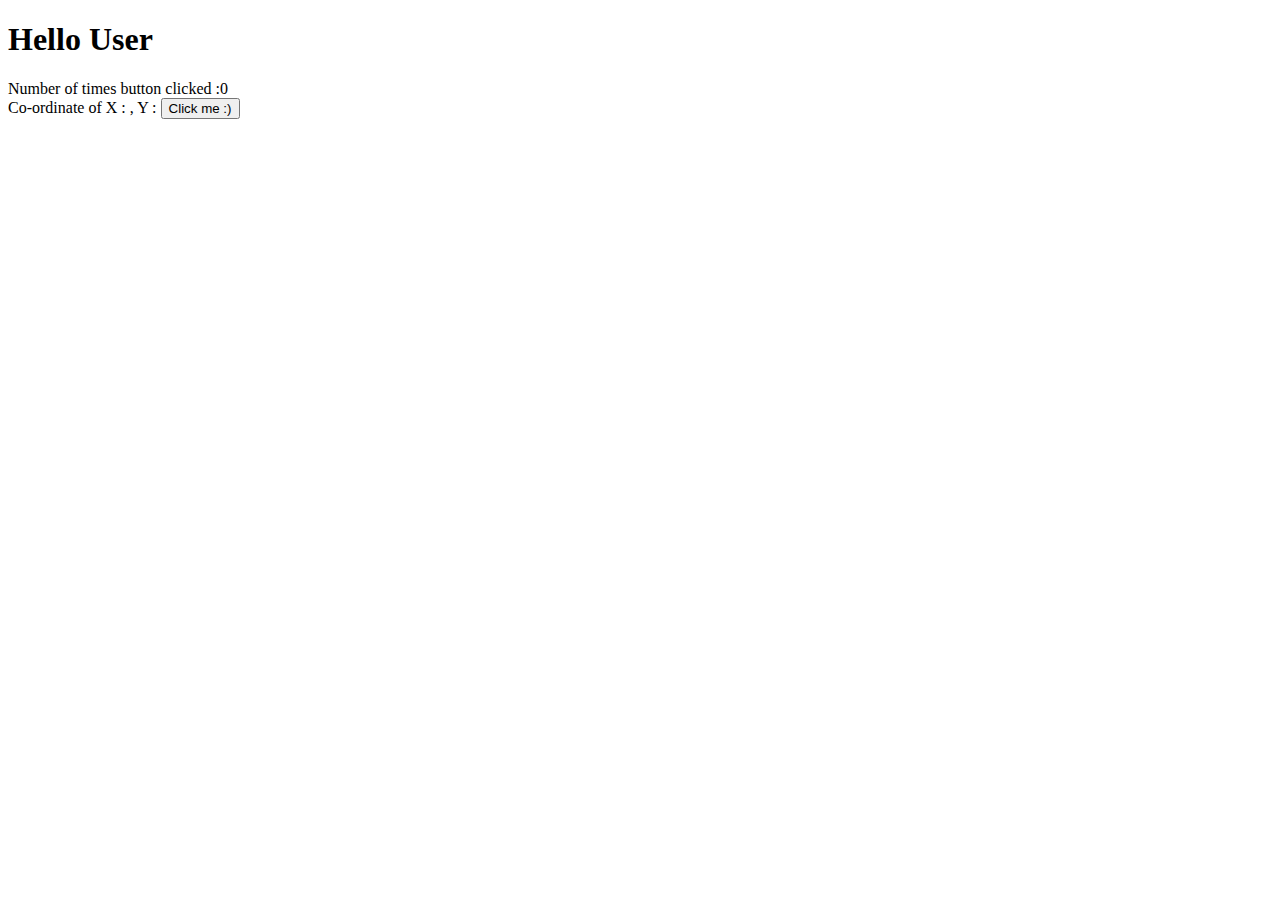
<file: index.html>
<!DOCTYPE html>
<html>
<head>
	<meta charset="utf-8">
	<meta name="viewport" content="width=device-width, initial-scale=1">
	<title>Learning JavaScript</title>
</head>
<body>
	<h1 id="greet">
		Hello User
	</h1>
	<span id="count">Number of times button clicked : 		
	</span><br>
	<span id="x">Co-ordinate of X : </span>
	<span id="y">, Y : </span>
	<button id="button">
		Click me :)
	</button>
	<script src="index.js"></script>
</body>
</html>
</file>
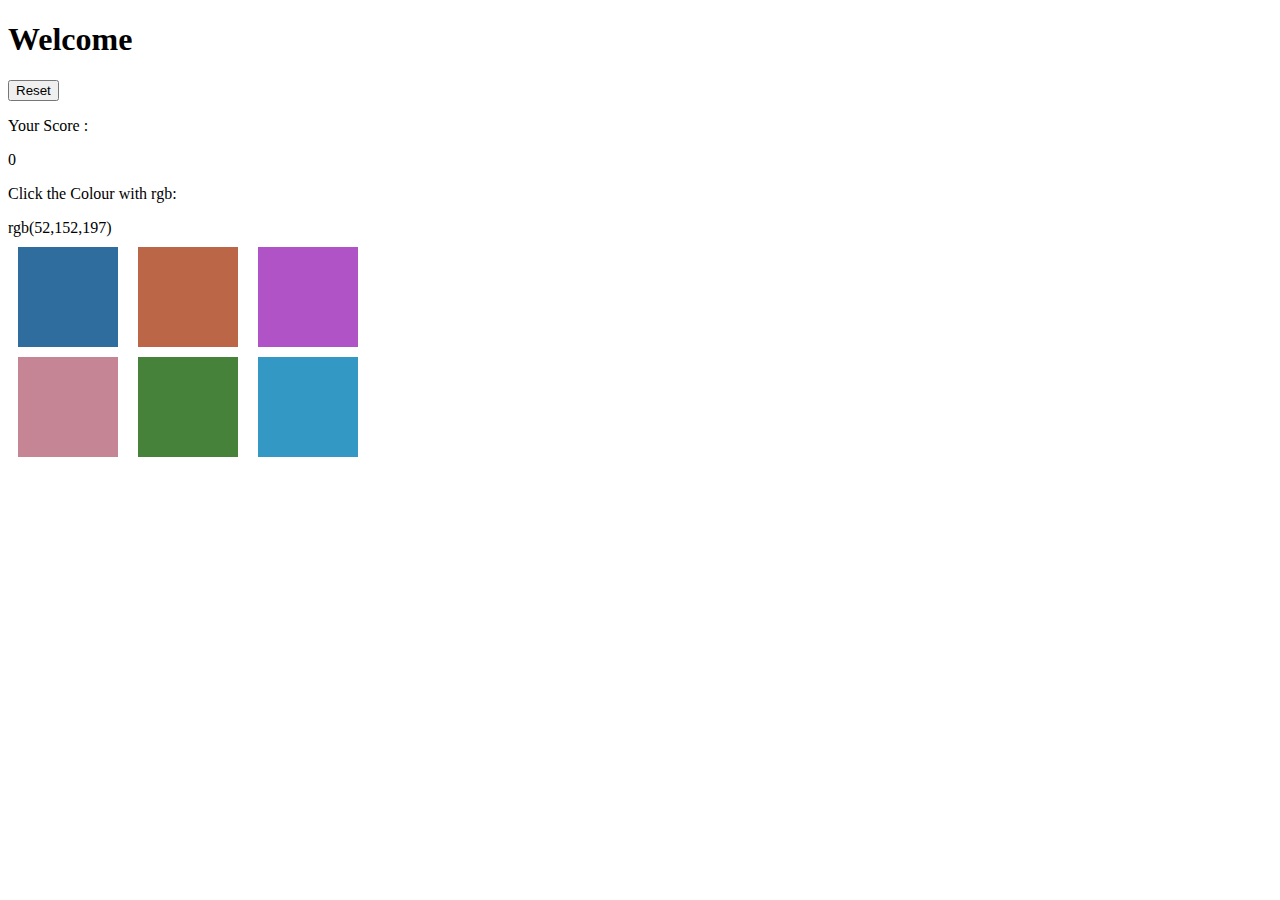
<file: colour_guessing_game/colour_guess.html>
<!DOCTYPE html>
<html lang="en">
<head>
	<link rel="stylesheet" href="colour_guess.css">
	<meta charset="UTF-8">
	<meta name="viewport" content="width=device-width, initial-scale=1.0">
	<title>Colour Guesssing Game</title>
</head>
<body>
	<h1>Welcome</h1>
	<button id="button" class="button">Reset</button>
	<p>Your Score : </p><span id="score"></span><br>
	<p>Click the Colour with rgb: </p><span id="colorfind"></span><br>
	<div class="container">
		<div class="row">
			<div class="box"></div>
			<div class="box"></div>
			<div class="box"></div>
		</div>
		<div class="row">
			<div class="box"></div>
			<div class="box"></div>
			<div class="box"></div>
		</div>
	</div>
	<script src="colour_guess.js"></script>
</body>
</html>
</file>
<file: colour_guessing_game/colour_guess.css>
.box{
    height: 100px;
    width: 100px;
    margin-left: 10px;
    margin-right: 10px;
}

.container{
    display: flex;
    flex-direction: column;

}

.row{
    display: flex;
    margin-top: 10px;
}
</file>
